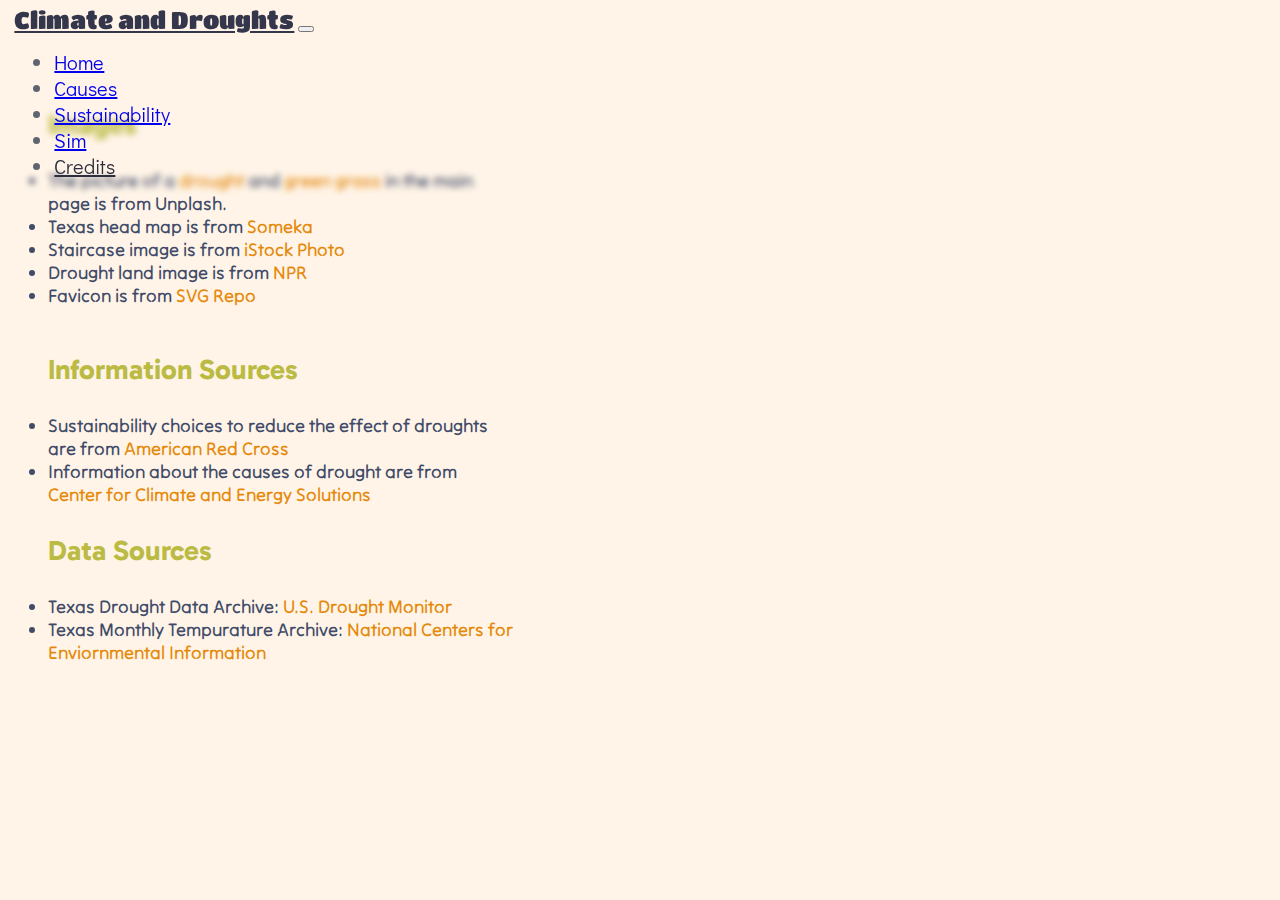
<file: credit.html>
<!DOCTYPE html>
<html lang="en">
  <head>
    <meta charset="UTF-8" />
    <meta http-equiv="X-UA-Compatible" content="IE=edge" />
    <meta name="viewport" content="width=device-width, initial-scale=1.0" />
    <title>Credits</title>
    <link rel="stylesheet" href="style.css" />
    <link
      href="https://cdn.jsdelivr.net/npm/bootstrap@5.2.2/dist/css/bootstrap.min.css"
      rel="stylesheet"
      integrity="sha384-Zenh87qX5JnK2Jl0vWa8Ck2rdkQ2Bzep5IDxbcnCeuOxjzrPF/et3URy9Bv1WTRi"
      crossorigin="anonymous"
    />
    <link rel="icon" type="image/x-icon" href="img/favicon.ico">
  </head>
  <body>
    <!-- Navbar -->
    <nav class="navbar navbar-expand-lg">
      <div class="container-fluid">
        <a class="navbar-brand" href="index.html">Climate and Droughts</a>
        <button
          class="navbar-toggler"
          type="button"
          data-bs-toggle="collapse"
          data-bs-target="#navbarSupportedContent"
          aria-controls="navbarSupportedContent"
          aria-expanded="false"
          aria-label="Toggle navigation"
        >
          <span class="navbar-toggler-icon"></span>
        </button>
        <div class="collapse navbar-collapse" id="navbarSupportedContent">
          <ul class="navbar-nav me-auto mb-2 mb-lg-0">
            <li class="nav-item">
              <a class="nav-link" href="index.html">Home</a>
            </li>
            <li class="nav-item">
              <a class="nav-link" href="causes.html">Causes</a>
            </li>
            <li class="nav-item">
              <a class="nav-link" href="sustainability.html">Sustainability</a>
            </li>
            <li class="nav-item">
              <a class="nav-link" href="https://impact-of-droughts-five.vercel.app/">Sim</a>
            </li>
            <li class="nav-item">
              <a class="nav-link active" aria-current="page" href="credit.html"
                >Credits</a
              >
            </li>
          </ul>
        </div>
      </div>
    </nav>

    <!-- Main Website Code -->
    <br />
    <br />
    <br />
    <br />
    <ul>
      <h3>Images</h3>
      <li>
        The picture of a <a href="https://unsplash.com/photos/HxxmKwvUbgI" target="_blank" class="link">drought</a> and <a href="https://unsplash.com/photos/XsAz9Mq61XY" target="_blank" class="link">green grass</a> in the main page is from Unplash.
      </li>
      <li>Texas head map is from <a href="https://youtu.be/qSvpgFyCpK8?si=fjWuk-mM-YXQkafL" target="_blank" class="link">Someka</a></li>
      <li>Staircase image is from <a href="https://www.istockphoto.com/vector/brown-staircase-and-arrow-sign-instead-of-top-step-gm1251369401-365181618" target="_blank" class="link">iStock Photo</a></li>
      <li>Drought land image is from <a href="https://npr.brightspotcdn.com/61/34/7b24210d425c86eb75905b7a035a/img-4741.jpg" target="_blank" class="link">NPR</a></li>
      <li>Favicon is from <a href="https://www.svgrepo.com/svg/276636/drought" target="_blank" class="link">SVG Repo</a></li>
      <br />
      <h3>Information Sources</h3>
      <li>
        Sustainability choices to reduce the effect of droughts are from <a href="https://www.redcross.org/get-help/how-to-prepare-for-emergencies/types-of-emergencies/drought.html" target="_blank" class="link">American Red Cross</a>
      </li>
      <li>Information about the causes of drought are from <a href="https://www.c2es.org/content/drought-and-climate-change/" target="_blank" class="link">Center for Climate and Energy Solutions</a></li>
      <h3>Data Sources</h3>
      <li>Texas Drought Data Archive: <a href="https://droughtmonitor.unl.edu/DmData/DataDownload/DSCI.aspx" target="_blank" class="link">U.S. Drought Monitor</a></li>
      <li>Texas Monthly Tempurature Archive: <a href="https://www.ncei.noaa.gov/access/monitoring/climate-at-a-glance/statewide/time-series/41/tmax/all/1/2000-2023?base_prd=true&begbaseyear=1901&endbaseyear=2000" target="_blank" class="link">National Centers for Enviornmental Information</a></li>
    </ul>
    <script
      src="https://cdn.jsdelivr.net/npm/@popperjs/core@2.11.6/dist/umd/popper.min.js"
      integrity="sha384-oBqDVmMz9ATKxIep9tiCxS/Z9fNfEXiDAYTujMAeBAsjFuCZSmKbSSUnQlmh/jp3"
      crossorigin="anonymous"
    ></script>
    <script
      src="https://cdn.jsdelivr.net/npm/bootstrap@5.2.2/dist/js/bootstrap.min.js"
      integrity="sha384-IDwe1+LCz02ROU9k972gdyvl+AESN10+x7tBKgc9I5HFtuNz0wWnPclzo6p9vxnk"
      crossorigin="anonymous"
    ></script>
  </body>
</html>
</file>
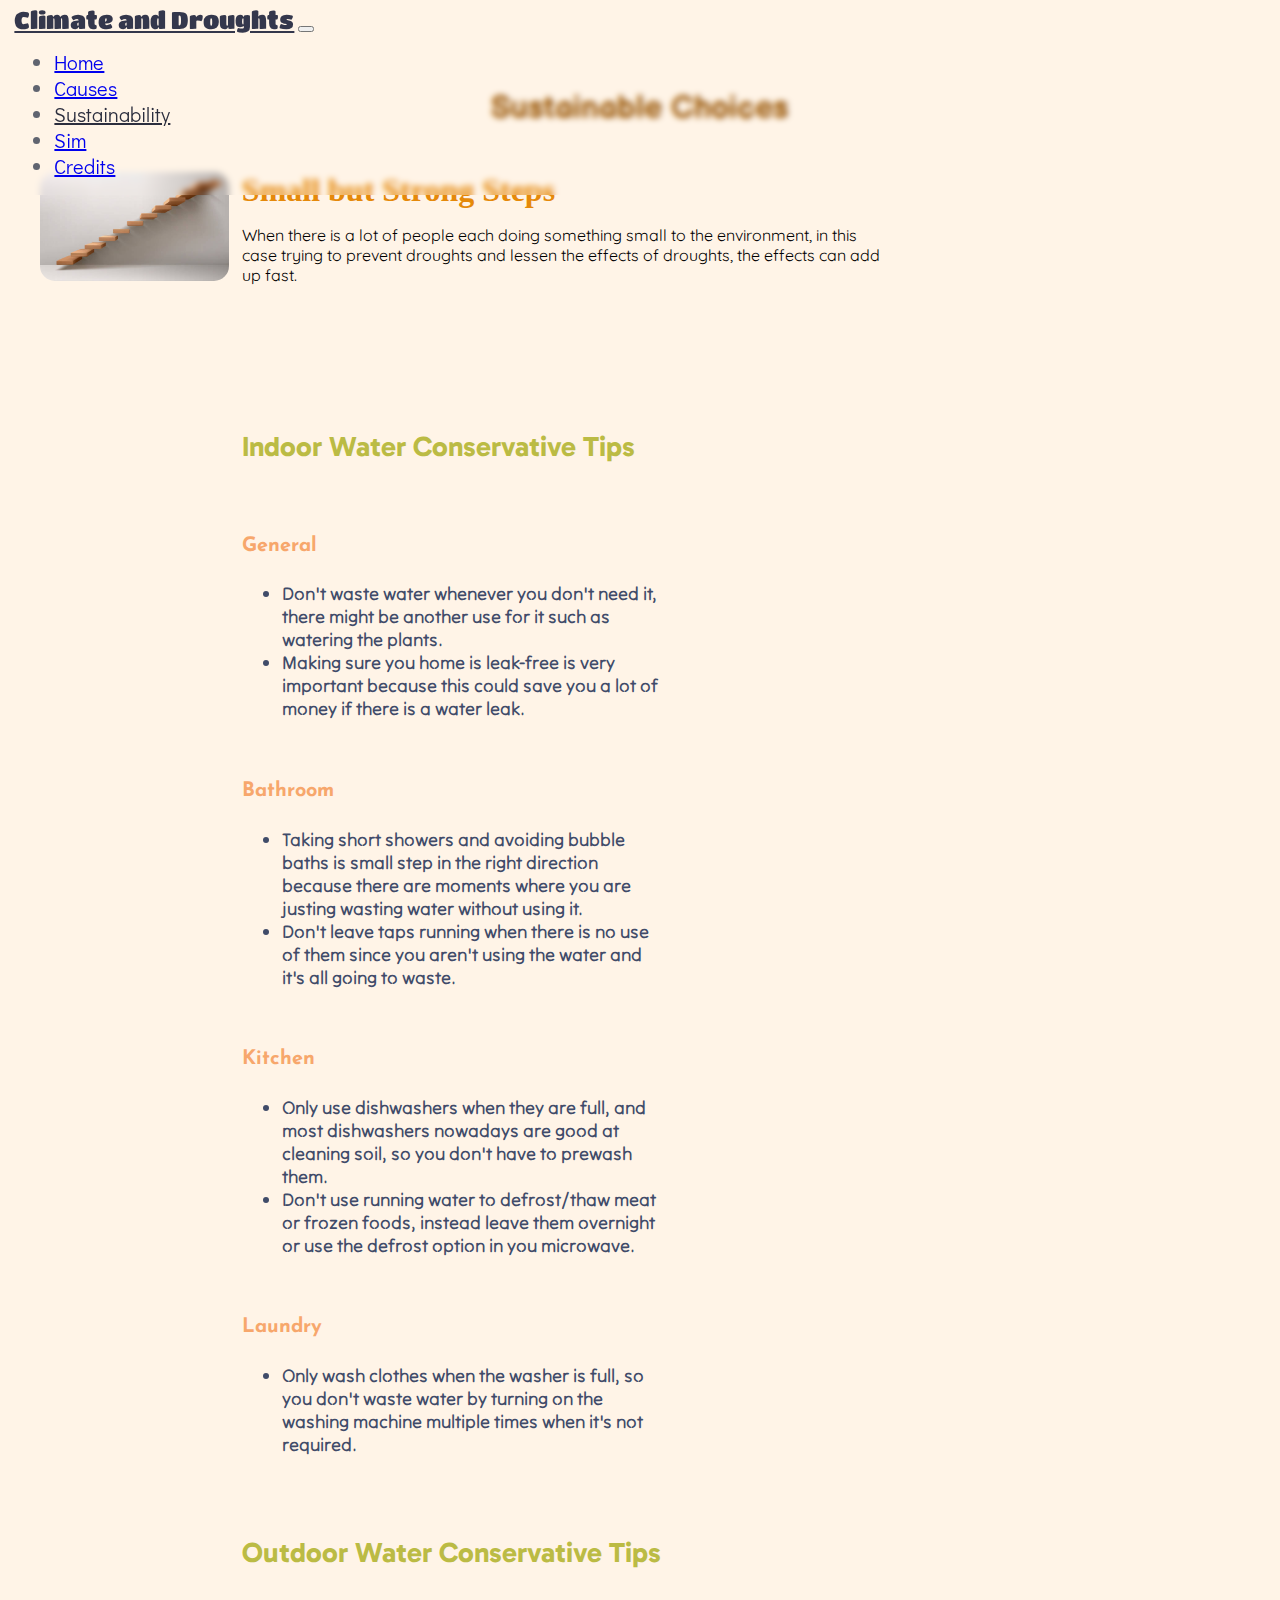
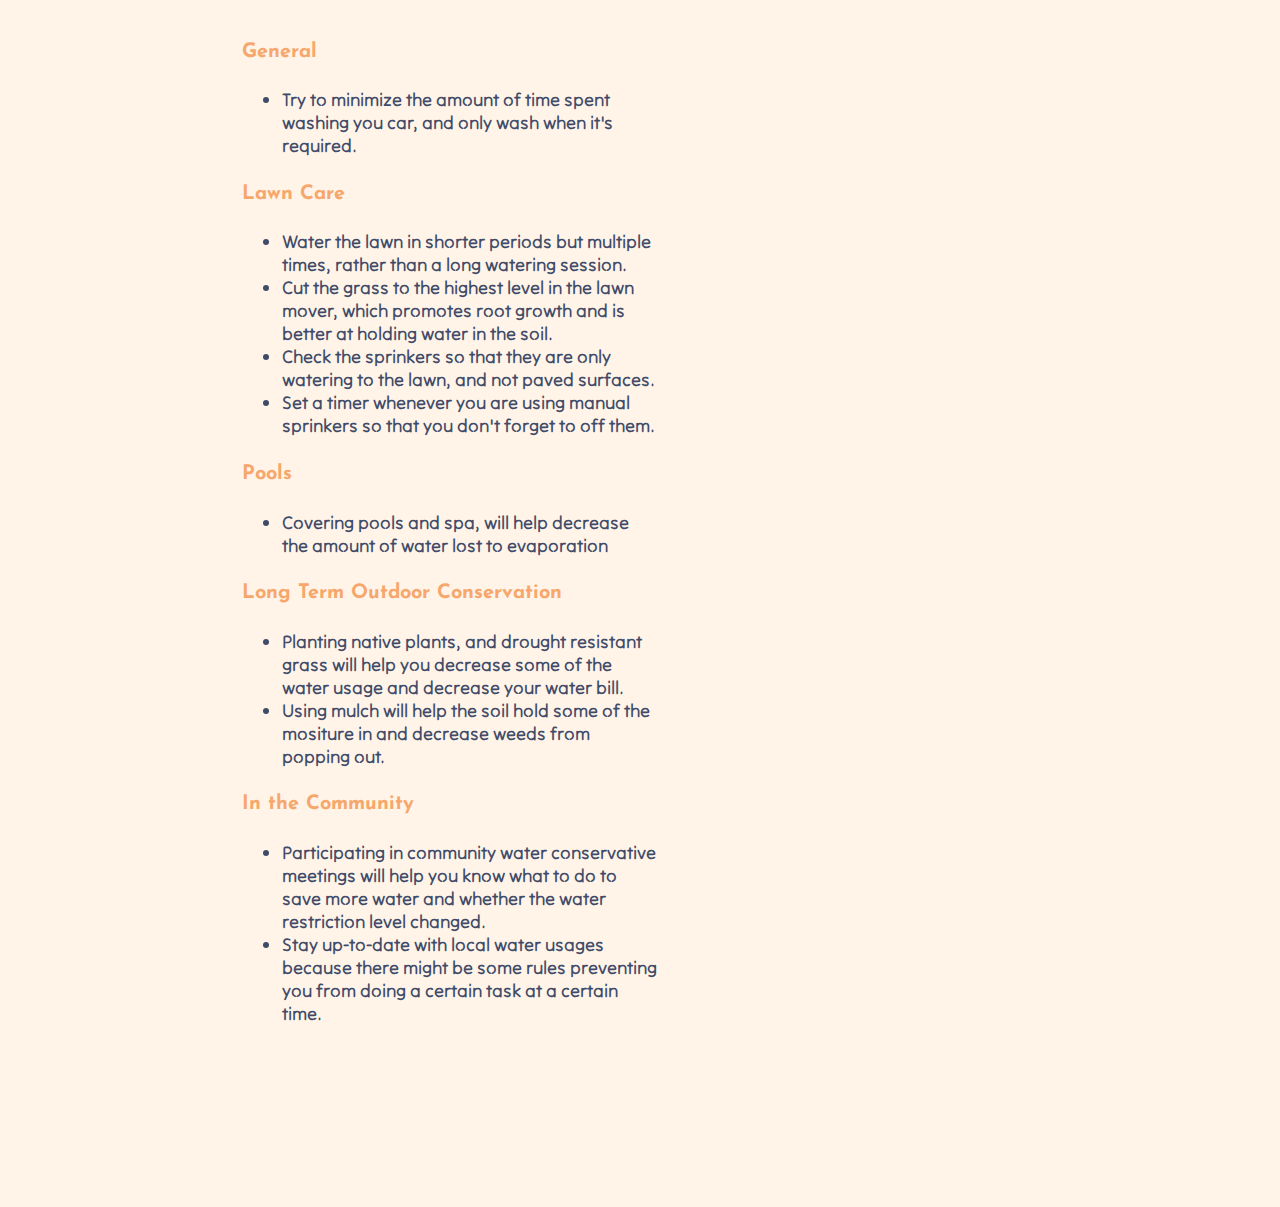
<file: sustainability.html>
<!DOCTYPE html>
<html lang="en">
  <head>
    <meta charset="UTF-8" />
    <meta http-equiv="X-UA-Compatible" content="IE=edge" />
    <meta name="viewport" content="width=device-width, initial-scale=1.0" />
    <title>Sustainable Choices</title>
    <link
      href="https://cdn.jsdelivr.net/npm/bootstrap@5.2.2/dist/css/bootstrap.min.css"
      rel="stylesheet"
      integrity="sha384-Zenh87qX5JnK2Jl0vWa8Ck2rdkQ2Bzep5IDxbcnCeuOxjzrPF/et3URy9Bv1WTRi"
      crossorigin="anonymous"
    />
    <link rel="stylesheet" href="style.css" />
    <link rel="icon" type="image/x-icon" href="img/favicon.ico">
  </head>
  <body>
    <!-- Navbar -->
    <nav class="navbar navbar-expand-lg">
      <div class="container-fluid">
        <a class="navbar-brand" href="index.html">Climate and Droughts</a>
        <button
          class="navbar-toggler"
          type="button"
          data-bs-toggle="collapse"
          data-bs-target="#navbarSupportedContent"
          aria-controls="navbarSupportedContent"
          aria-expanded="false"
          aria-label="Toggle navigation"
        >
          <span class="navbar-toggler-icon"></span>
        </button>
        <div class="collapse navbar-collapse" id="navbarSupportedContent">
          <ul class="navbar-nav me-auto mb-2 mb-lg-0">
            <li class="nav-item">
              <a class="nav-link" href="index.html">Home</a>
            </li>
            <li class="nav-item">
              <a class="nav-link" href="causes.html">Causes</a>
            </li>
            <li class="nav-item">
              <a class="nav-link active" href="sustainability.html">Sustainability</a>
            </li>
            <li class="nav-item">
              <a class="nav-link" href="https://impact-of-droughts-five.vercel.app/">Sim</a>
            </li>
            <li class="nav-item">
              <a class="nav-link" aria-current="page" href="credit.html"
                >Credits</a
              >
            </li>
          </ul>
        </div>
      </div>
    </nav>

    <!-- Main Website Code -->
    <br />
    <br />
    <br />
    <h2 class="intro-text">Sustainable Choices</h2>
    <br />
    <div>
      <img src="img/staircase-sustainability.jpg" alt="Side view of a wooden staircase" />
      <div class="main-food-desc" style="padding-bottom: 8%;">
        <a class="index-link" href="apple_coffee_cake.html"
          >Small but Strong Steps</a
        >
        <p class="index-p">
          When there is a lot of people each doing something small to the environment, in this case trying to prevent droughts and lessen the effects of droughts, the effects can add up fast.
        </p>
      </div>
    </div>

    <div class="main-food-desc">
      <h3>Indoor Water Conservative Tips</h3>
      <br />
      <h4>General</h4>
      <ul>
        <li>Don't waste water whenever you don't need it, there might be another use for it such as watering the plants.</li>
        <li>Making sure you home is leak-free is very important because this could save you a lot of money if there is a water leak.</li>
      </ul>
      <br />
      <h4>Bathroom</h4>
      <ul>
        <li>Taking short showers and avoiding bubble baths is small step in the right direction because there are moments where you are justing wasting water without using it.</li>
        <li>Don't leave taps running when there is no use of them since you aren't using the water and it's all going to waste.</li>
      </ul>
      <br />
      <h4>Kitchen</h4>
      <ul>
        <li>Only use dishwashers when they are full, and most dishwashers nowadays are good at cleaning soil, so you don't have to prewash them.</li>
        <li>Don't use running water to defrost/thaw meat or frozen foods, instead leave them overnight or use the defrost option in you microwave.</li>
      </ul>
      <br />
      <h4>Laundry</h4>
      <ul>
        <li>Only wash clothes when the washer is full, so you don't waste water by turning on the washing machine multiple times when it's not required.</li>
      </ul>
      <br />
      <br />
      <h3>Outdoor Water Conservative Tips</h3>
      <br />
      <h4>General</h4>
      <ul>
        <li>Try to minimize the amount of time spent washing you car, and only wash when it's required.</li>
      </ul>
      <h4>Lawn Care</h4>
      <ul>
        <li>Water the lawn in shorter periods but multiple times, rather than a long watering session.</li>
        <li>Cut the grass to the highest level in the lawn mover, which promotes root growth and is better at holding water in the soil.</li>
        <li>Check the sprinkers so that they are only watering to the lawn, and not paved surfaces.</li>
        <li>Set a timer whenever you are using manual sprinkers so that you don't forget to off them.</li>
      </ul>
      <h4>Pools</h4>
      <ul>
        <li>Covering pools and spa, will help decrease the amount of water lost to evaporation</li>
      </ul>
      <h4>Long Term Outdoor Conservation</h4>
      <ul>
        <li>Planting native plants, and drought resistant grass will help you decrease some of the water usage and decrease your water bill.</li>
        <li>Using mulch will help the soil hold some of the mositure in and decrease weeds from popping out.</li>
      </ul>
      <h4>In the Community</h4>
      <ul>
        <li>Participating in community water conservative meetings will help you know what to do to save more water and whether the water restriction level changed.</li>
        <li>Stay up-to-date with local water usages because there might be some rules preventing you from doing a certain task at a certain time.</li>
      </ul>
    </div>
    <script
      src="https://cdn.jsdelivr.net/npm/@popperjs/core@2.11.6/dist/umd/popper.min.js"
      integrity="sha384-oBqDVmMz9ATKxIep9tiCxS/Z9fNfEXiDAYTujMAeBAsjFuCZSmKbSSUnQlmh/jp3"
      crossorigin="anonymous"
    ></script>
    <script
      src="https://cdn.jsdelivr.net/npm/bootstrap@5.2.2/dist/js/bootstrap.min.js"
      integrity="sha384-IDwe1+LCz02ROU9k972gdyvl+AESN10+x7tBKgc9I5HFtuNz0wWnPclzo6p9vxnk"
      crossorigin="anonymous"
    ></script>
  </body>
</html>
</file>
<file: style.css>
@import url('https://fonts.googleapis.com/css2?family=Balsamiq+Sans:wght@700&family=Didact+Gothic&family=Gabarito:wght@400;700&family=Quicksand&family=Titan+One&family=Josefin+Sans:wght@600&family=Tilt+Neon&display=swap');

body {
  background-color: #ffe6c76c !important;
}

h1 {
  color: rgba(247, 56, 56, 0.753);
  font-size: 3rem;
  font-weight: 700;
  text-shadow: 0.5cm;
}

h2 {
  font-size: 2rem;
  color: #9D5C0D;
  font-family: "Balsamiq Sans", cursive;
  text-align: center;
}

h3 {
  font-size: 1.75rem;
  color: rgb(187, 187, 68);
  font-family: "Gabarito", sans-serif;
}

h4 {
  font-size: 1.25rem;
  color: #f7a76c;
  font-family: "Josefin Sans", sans-serif;
}

h5 {
  color: #b2a4ff;
  font-family: "Dongle", sans-serif;
  font-size: 2.5rem !important;
}

img {
  border-radius: 15px;
  width: 15%;
  float: left;
  margin-left: 2.5%;
}

li {
  color: #404b69;
  font-family: "Tilt Neon", sans-serif;
  font-size: 1.15rem;
  width: 38%;
}

p {
  font-family: "Quicksand", sans-serif;
}

.index-link {
  -webkit-transition: color 0.65s ease-out;
  -moz-transition: color 0.65s ease-out;
  -o-transition: color 0.65s ease-out;
  -ms-transition: color 0.65s ease-out;
  transition: color 0.65s ease-out;
  font-size: 2rem;
  color: #E5890A !important;
  text-shadow: 0.5cm;
  text-decoration: none !important;
  font-weight: bold;
}

.index-link:hover {
  -webkit-transition: color 0.65s ease-out;
  -moz-transition: color 0.65s ease-out;
  -o-transition: color 0.65s ease-out;
  -ms-transition: color   0.65s ease-out;
  transition: color 0.65s ease-out;
  color: #E25E3E !important;
}

.link {
  -webkit-transition: color 0.65s ease-out;
  -moz-transition: color 0.65s ease-out;
  -o-transition: color 0.65s ease-out;
  -ms-transition: color 0.65s ease-out;
  transition: color 0.65s ease-out;
  color: #E5890A !important;
  text-shadow: 0.5cm;
  text-decoration: none !important;
}

.link:hover {
  -webkit-transition: color 0.65s ease-out;
  -moz-transition: color 0.65s ease-out;
  -o-transition: color 0.65s ease-out;
  -ms-transition: color   0.65s ease-out;
  transition: color 0.65s ease-out;
  color: #E25E3E !important;
}

.intro-text {
  text-align: center;
  font-family: "Balsamiq Sans", cursive;
}

.main-food-desc {
  padding-left: 18.5%;
  padding-bottom: 12.5%;
}

.index-p {
  width: 62.5%;
}

.two-title {
  text-align: center;
  color: #cae00f !important;
  font-size: 3em;
}

.steps {
  margin-left: 2%;
}

.picture {
  float: right;
  margin-right: 5%;
  width: 55%;
}

.navbar-brand {
  font-family: "Titan One", sans-serif;
  font-size: 1.5rem !important;
  color: #34374C !important;
}

.nav-item {
  font-family: "Didact Gothic", cursive;
  font-size: 1.25rem !important;
  color: #606470;
}

.navbar {
  background: transparent;
  border-radius: 1%/20%;
  margin: 0.5% 0.5% 0 0.5%;
  backdrop-filter: blur(3px);
  position: fixed !important;
  top: 0;
  z-index: 1030;
  width: -webkit-fill-available;
}

.active {
  color: #2C2E3E !important;
}
</file>
